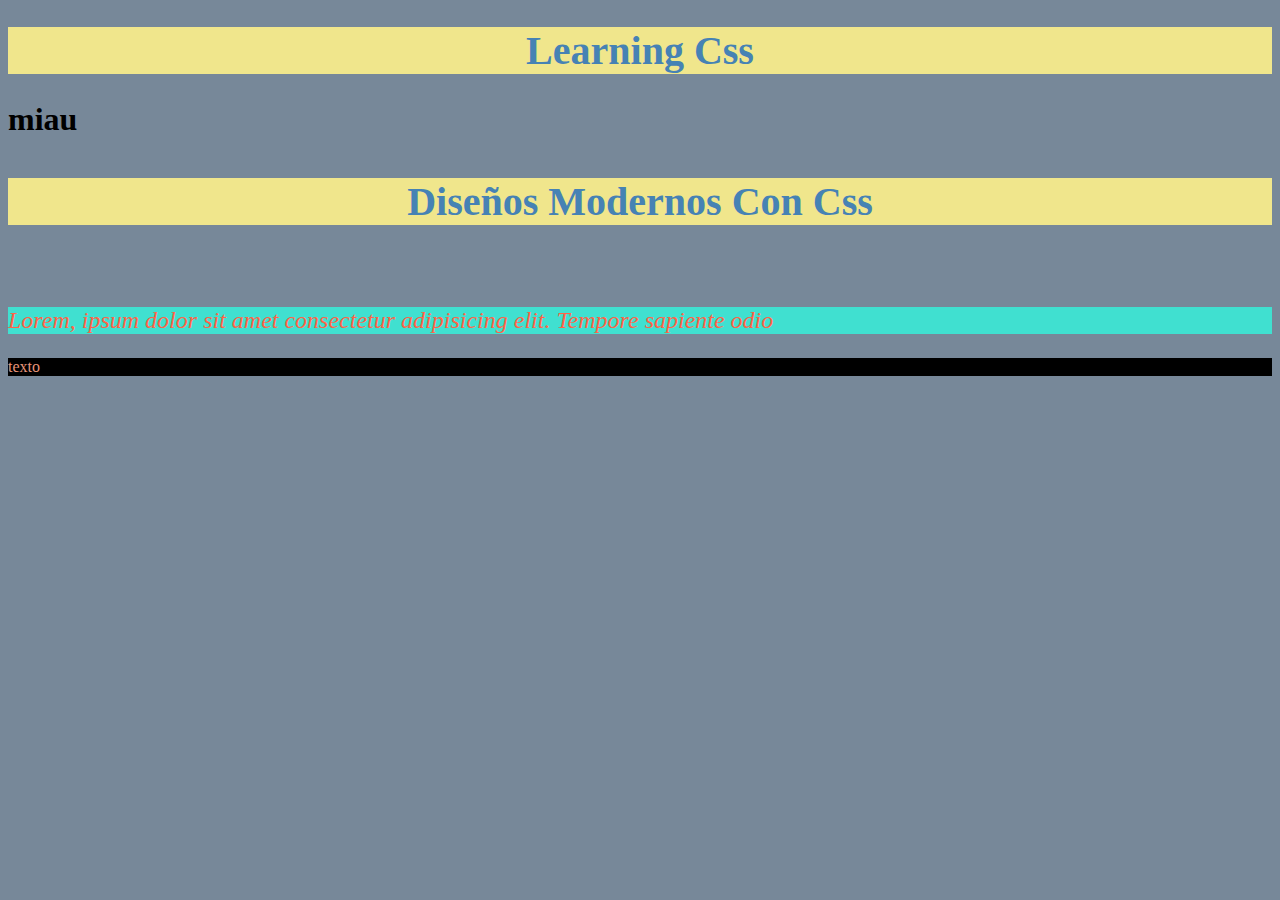
<file: cssactividades/index.html>
<!DOCTYPE html>
<html lang="es">

<head>
    <meta charset="UTF-8"/>
    <title>Learning Css</title>
    <link rel="stylesheet" href="assets/css/styles.css">
</head>


<body>
    <h1 class="encabezado">Learning Css</h1>

    <h1>miau</h1>

    <h3 class="encabezado" >Diseños modernos con css</h3>
    
    <br>
    <p class="texto" id="texto" style="color: tomato; background-color: turquoise;">
        Lorem, ipsum dolor sit amet consectetur 
        adipisicing elit. Tempore sapiente odio 
    </p>

    <p class="texto">texto</p>

    
</body>
</html>
</file>
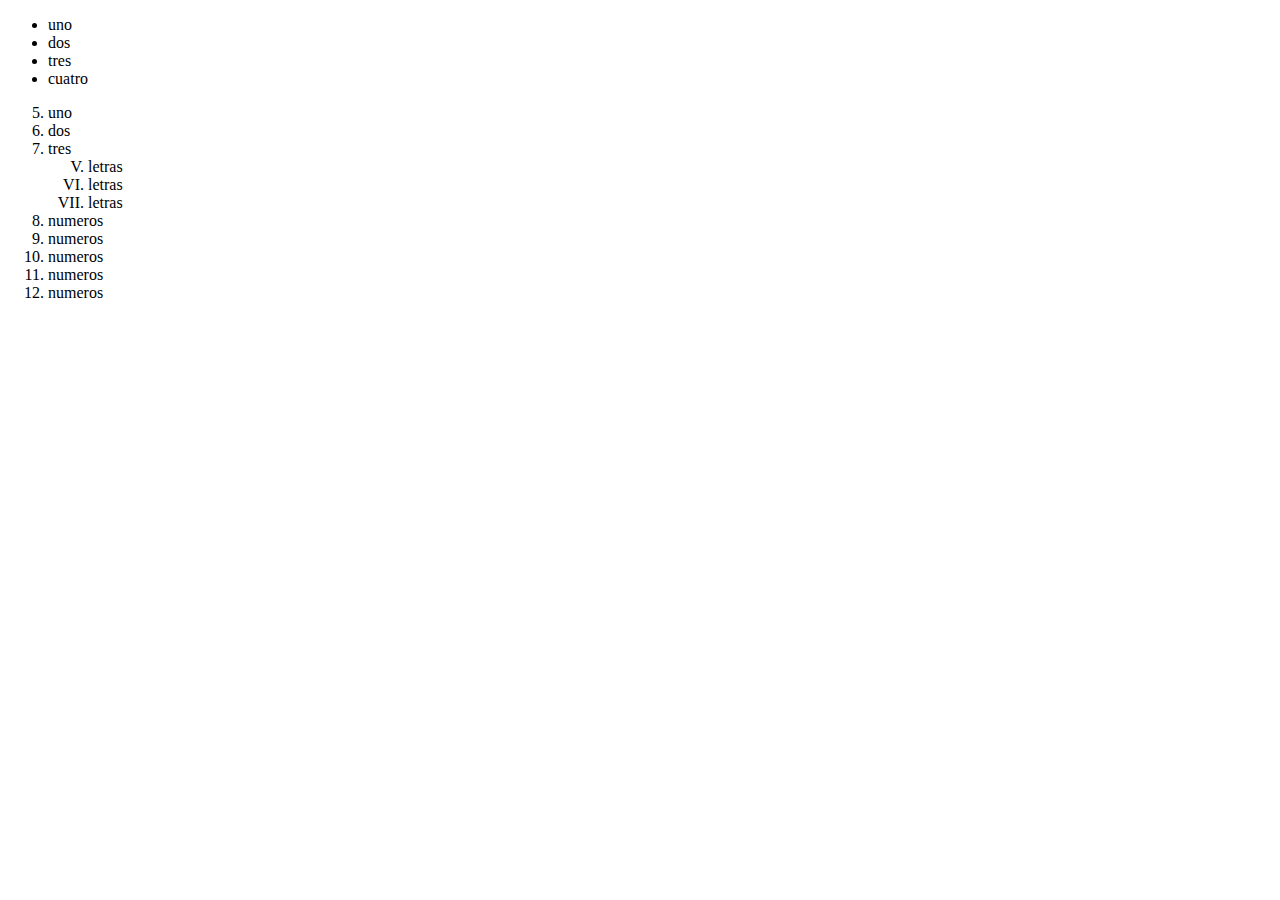
<file: listas.html>
<!DOCTYPE html>
<html lang="es">
<head>
    <meta charset="UTF-8">
    <meta http-equiv="X-UA-Compatible" content="IE=edge">
    <meta name="viewport" content="width=device-width, initial-scale=1.0">
    <title>Listas</title>
</head>
<body>
    

    <ul>
        <li>uno</li>
        <li>dos</li>
        <li>tres</li>
        <li>cuatro</li>
    </ul>

    <ol start="5">
        <li>uno</li>
        <li>dos</li>
        <li>tres</li>
        <ol start="5 " style="list-style-type: upper-roman;">
            <li>letras</li>
            <li>letras</li>
            <li>letras</li>
        </ol>
        <li>numeros</li>
        <li>numeros</li>
        <li>numeros</li>
        <li>numeros</li>
        <li>numeros</li>
    </ol>

</body>
</html>
</file>
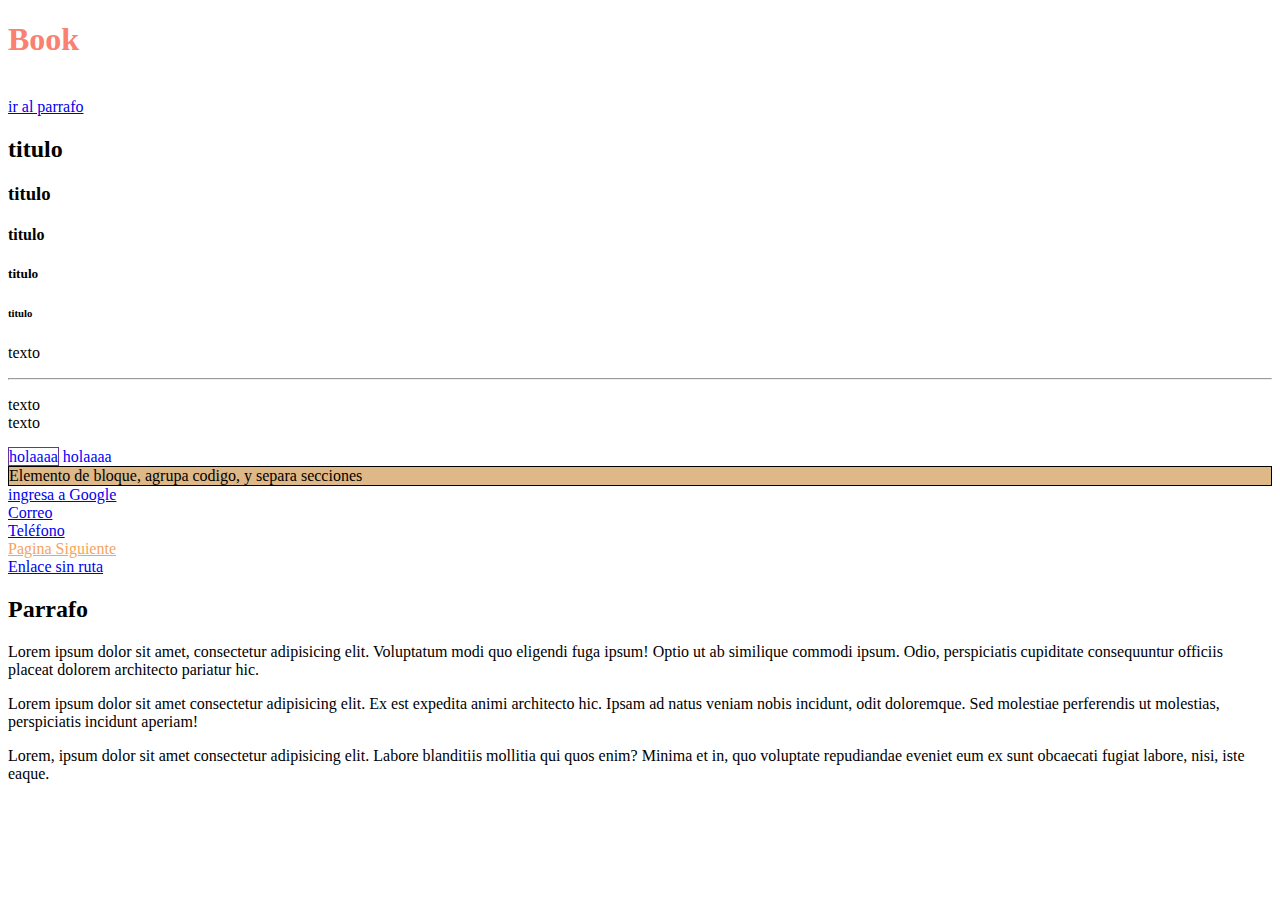
<file: repaso.html>
<!DOCTYPE html>


<html lang="es">

<head>

<meta charset="utf-8"/> 

    <title>Repaso Final </title>

</head>

<body>

   <h1  style="color: salmon;">Book</h1> 
   <br>
   <a href="#parrafo">ir al parrafo</a>
   <h2>titulo</h2>
   <h3>titulo</h3>
   <h4>titulo</h4>
   <h5>titulo</h5>
   <h6>titulo</h6>
   
   
   <p>texto</p>

    <hr>

    <p>texto <br> texto </p>

    <!-- <p>
        <! == comentarios == > 
    </p> -->

<span style="color: blue; border: 1px solid rebeccapurple;">holaaaa</span>
<span style="color: blue;">holaaaa</span>

    <style></style>

    <script></script>

    <div style="background-color: burlywood; border: 1px solid black;">Elemento de bloque, agrupa codigo, 
        y separa secciones</div>

        <a href="https://www.google.com" target="_blank">ingresa a Google</a>
<br>
    <a href="mailto:ejemplo@gmail.com">Correo</a>
<br>
    <a href="tel: +2555555555555 ">Teléfono</a>
<br>
    <a style="color: sandybrown;" href="ejemplo/nossotros.html">Pagina Siguiente </a>
    <br>
<a href="#">Enlace sin ruta</a>
<h2>Parrafo</h2>

<p id= "parrafo">Lorem ipsum dolor sit amet, consectetur adipisicing elit. Voluptatum modi quo eligendi fuga ipsum! Optio ut ab similique commodi ipsum. Odio, perspiciatis cupiditate consequuntur officiis placeat dolorem architecto pariatur hic.</p>

<p>Lorem ipsum dolor sit amet consectetur adipisicing elit. Ex est expedita animi architecto hic. Ipsam ad natus veniam nobis incidunt, odit doloremque. Sed molestiae perferendis ut molestias, perspiciatis incidunt aperiam!</p>


<p>Lorem, ipsum dolor sit amet consectetur adipisicing elit. Labore blanditiis mollitia qui quos enim? Minima et in, quo voluptate repudiandae eveniet eum ex sunt obcaecati fugiat labore, nisi, iste eaque.</p>
</body>

</html>
</file>
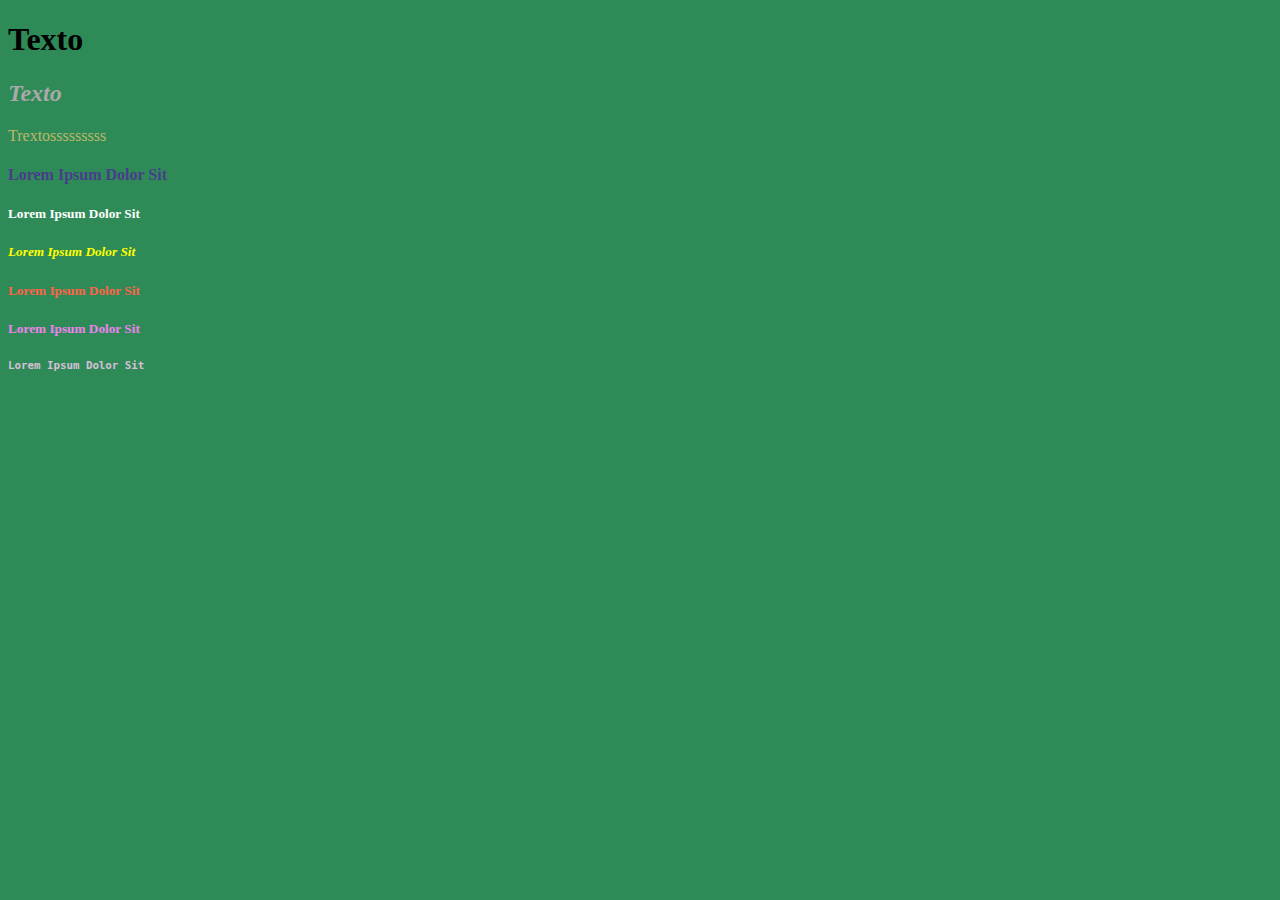
<file: cssactividades/ejercicio.html>
<!DOCTYPE html>
<html lang="es">
<head>
    <meta charset="UTF-8">
    
    <title>ejercicio</title>

    <link rel="stylesheet" href="assets/css/ejericicio.css">

</head>
<body>
    
    <h1>texto</h1>

    <h2 class="texto1">texto</h2>

    <p class="p1">trextosssssssss</p>

    <h4 class="p2">Lorem ipsum dolor sit </h4>

    <h5 class="p3">Lorem ipsum dolor sit </h5>

    <h5 class="p4">Lorem ipsum dolor sit </h5>
    <h5 class="p5">Lorem ipsum dolor sit </h5>
    <h5 class="p6">Lorem ipsum dolor sit </h5>
    <h5 class="p7">Lorem ipsum dolor sit </h5>



</body>
</html>
</file>
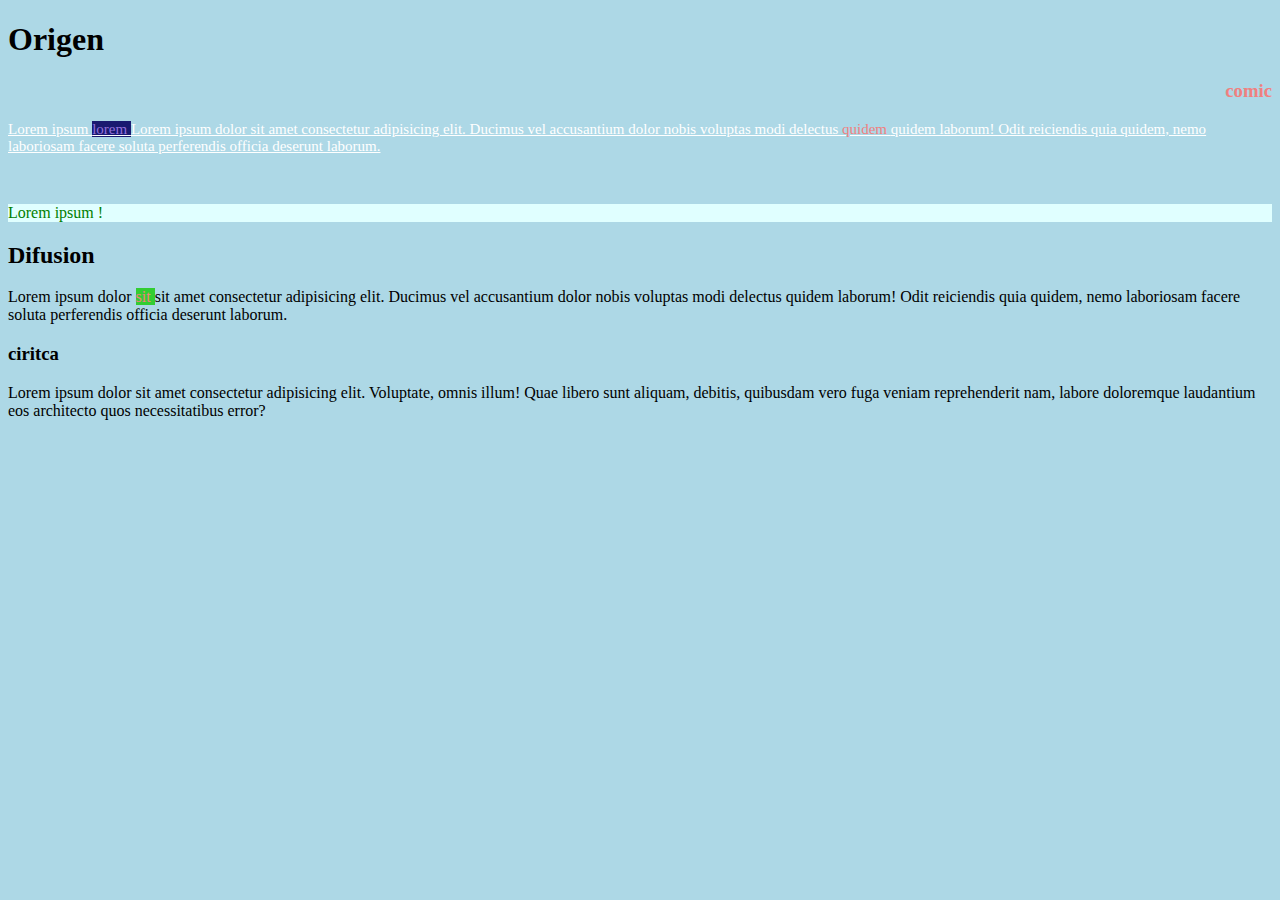
<file: cssactividades/ejercicio2.html>
<!DOCTYPE html>
<html lang="es">
<head>
    <meta charset="UTF-8">
    <meta http-equiv="X-UA-Compatible" content="IE=edge">
    <meta name="viewport" content="width=device-width, initial-scale=1.0">
    <title>ejericio 2</title>
    <link rel="stylesheet" href="assets/css/ejercicio2.css">
</head>
<body>
    <h1>Origen</h1>
    <h3 class="aling">comic</h3>
    
    <p class="col"> Lorem ipsum <span class="nuev1"> lorem </span> Lorem ipsum dolor sit amet consectetur adipisicing elit. Ducimus vel accusantium dolor nobis voluptas modi delectus <span class="aling"> quidem </span> quidem laborum! Odit reiciendis quia quidem, nemo laboriosam facere soluta perferendis officia deserunt laborum.</p>
    <br>
    <p class="col1">Lorem ipsum !</p>
    
    
    <h2>Difusion</h2>

    <p>Lorem ipsum dolor <span class="textojjj">sit </span>  sit amet consectetur adipisicing elit. Ducimus vel accusantium dolor nobis voluptas modi delectus quidem laborum! Odit reiciendis quia quidem, nemo laboriosam facere soluta perferendis officia deserunt laborum.</p>

    <h3>ciritca </h3>

    <p>Lorem ipsum dolor sit amet consectetur adipisicing elit. Voluptate, omnis illum! Quae libero sunt aliquam, debitis, quibusdam vero fuga veniam reprehenderit nam, labore doloremque laudantium eos architecto quos necessitatibus error?</p>
    <br>
</body>
</html>
</file>
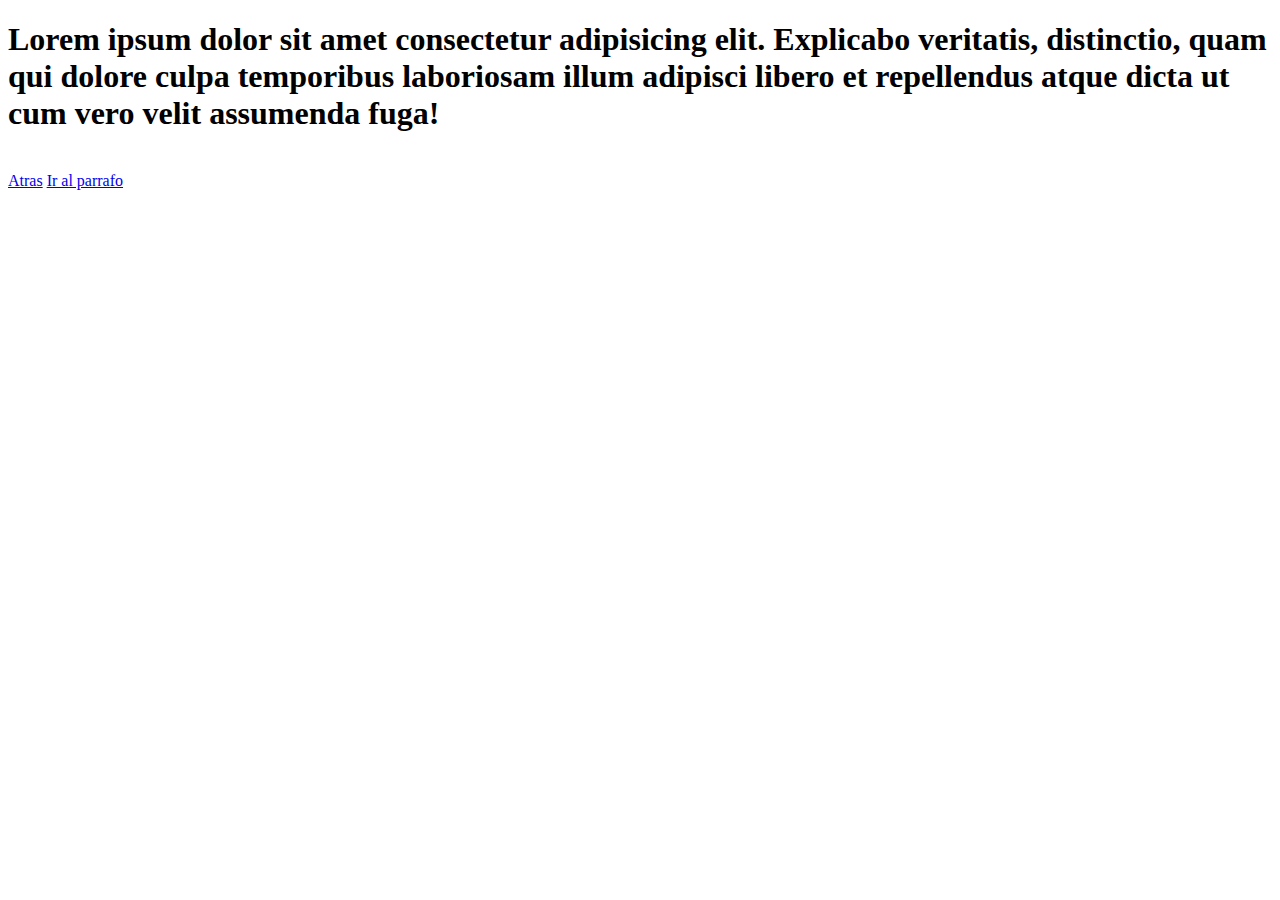
<file: ejemplo/nossotros.html>
<!DOCTYPE html>
<html lang="en">
<head>
    <meta charset="UTF-8">
    <meta http-equiv="X-UA-Compatible" content="IE=edge">
    <meta name="viewport" content="width=device-width, initial-scale=1.0">
    <title>Book</title>
</head>
<body>
    <h1>Lorem ipsum dolor sit amet consectetur adipisicing elit. Explicabo veritatis, distinctio, quam qui dolore culpa temporibus laboriosam illum adipisci libero et repellendus atque dicta ut cum vero velit assumenda fuga!</h1> 

    <br>

    <a href="repaso.html">Atras</a>

    <a href="../repaso.html#parrafo">Ir al parrafo</a>

</body>
</html>
</file>
<file: cssactividades/assets/css/styles.css>
.encabezado {

    font-size: 40px; 
    color: steelblue;
    background-color: khaki;
    text-align: center;
    text-transform: capitalize;
    

}

body {
    background-color: lightslategray;
}

#texto {
    color: blue;
    background-color: chocolate;
    font-size: 24px;
    font-style: oblique;
}


.texto{
    color: darksalmon;
    background-color: black;
}

p {
    color: darkorange;
    background-color:  darkolivegreen;
}

p{
    color: coral;
    background-color: darkgrey;
}
</file>
<file: cssactividades/assets/css/ejericicio.css>
h1 {
    color: black;
    text-transform: capitalize;

}

body {
    background-color: seagreen;

}

.texto1{
    color: darkgrey;
    font-style: italic;
    text-transform: capitalize;
}


.p1 {
    color:darkkhaki;
    text-transform: capitalize;
    
}

.p2 {
    color: darkslateblue;
    font-style: inherit;
    text-transform: capitalize;
}

.p3 {
    color:  white;
    font-style: unset;
    text-transform: capitalize;
}

.p4{
    color: yellow;
    font-style: oblique;
    text-transform: capitalize;
}

.p5{
    color: tomato;
    font-style: normal;
    text-transform: capitalize;
}

.p6{
    color: violet;
    font-family: cursive;
    text-transform: capitalize;
}
.p7{
    color: thistle;
    font-family: monospace;
    text-transform: capitalize;
}
</file>
<file: cssactividades/assets/css/ejercicio2.css>
body {
    background-color: lightblue;
}

.aling{
    text-align: right;
    color: lightcoral;
}

.col{
    color: white;
    font-size: 15px;
    text-decoration: underline;
}

.col1 {
    color: green;
    background-color: lightcyan;
    
}

.textojjj {

    color: lightcoral;
    background-color: limegreen;

}

.nuev1{
    color: mediumpurple;
    background-color: midnightblue;
}
</file>
